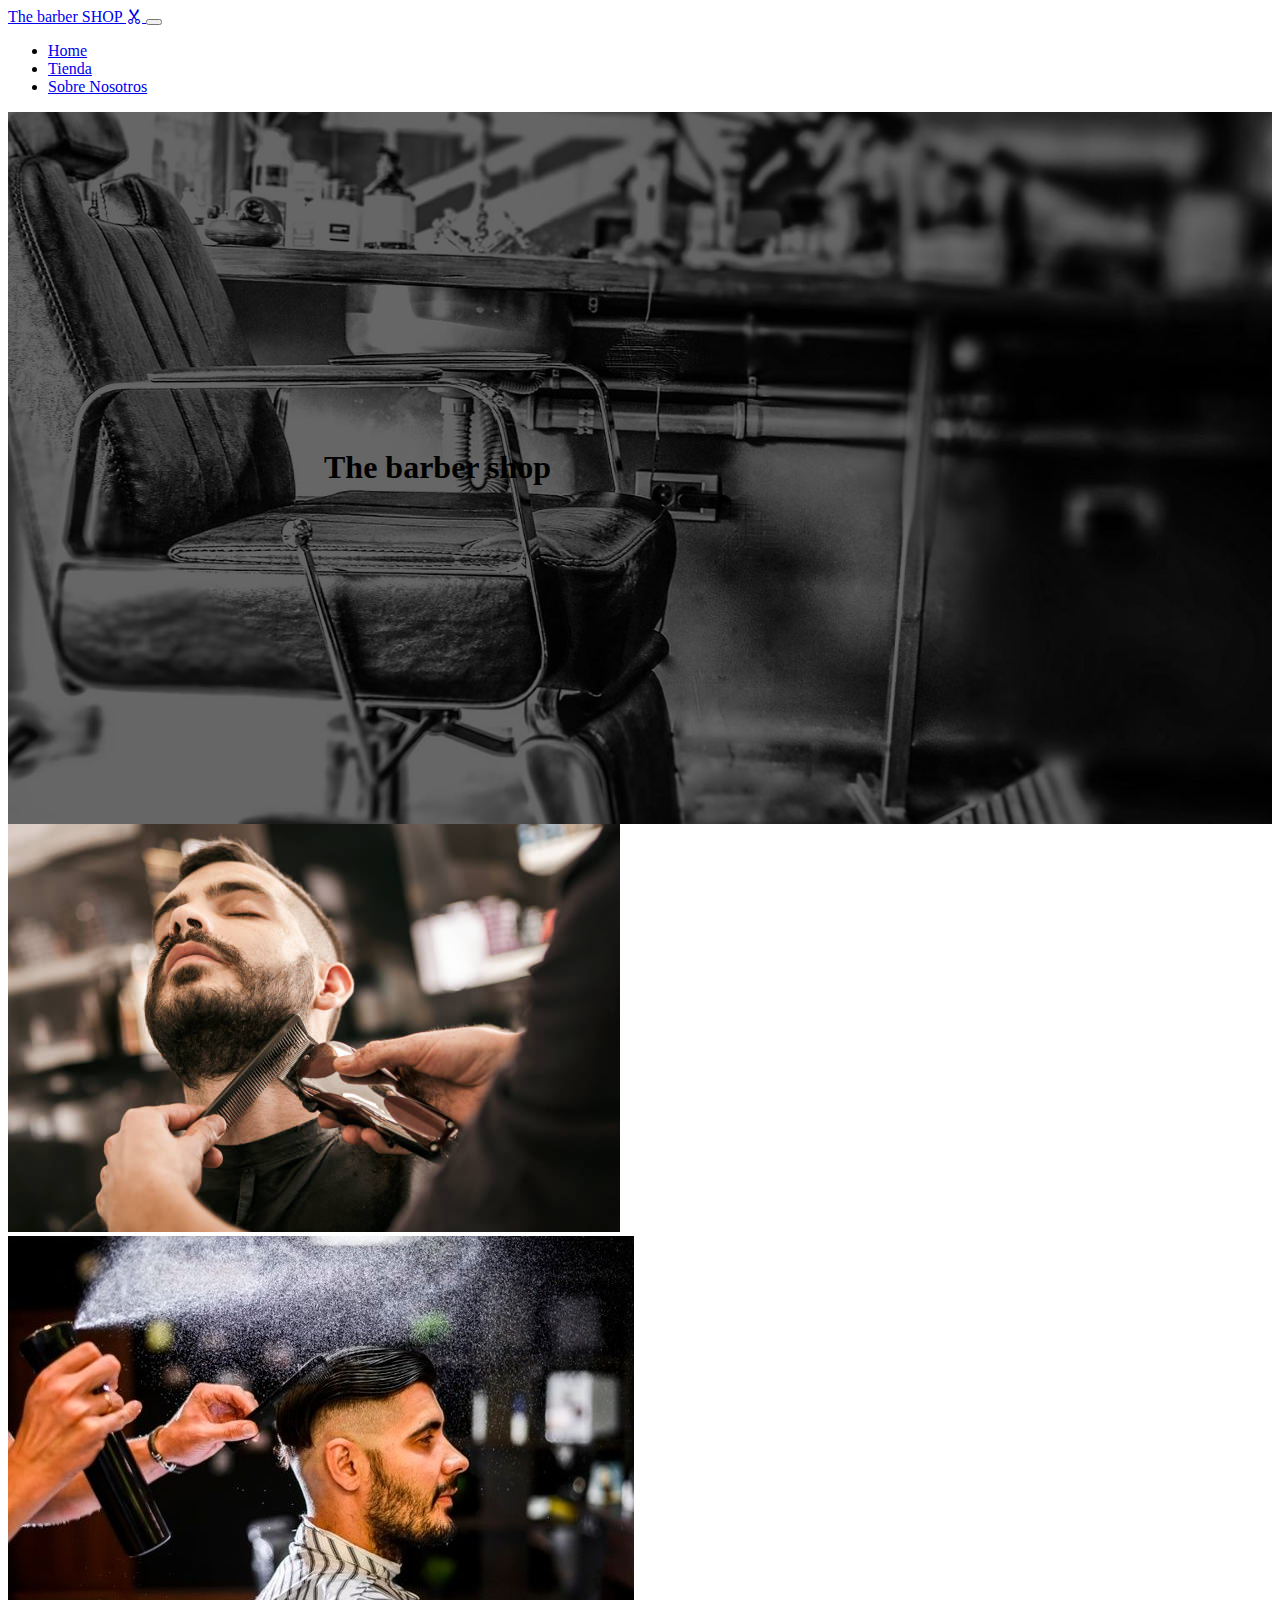
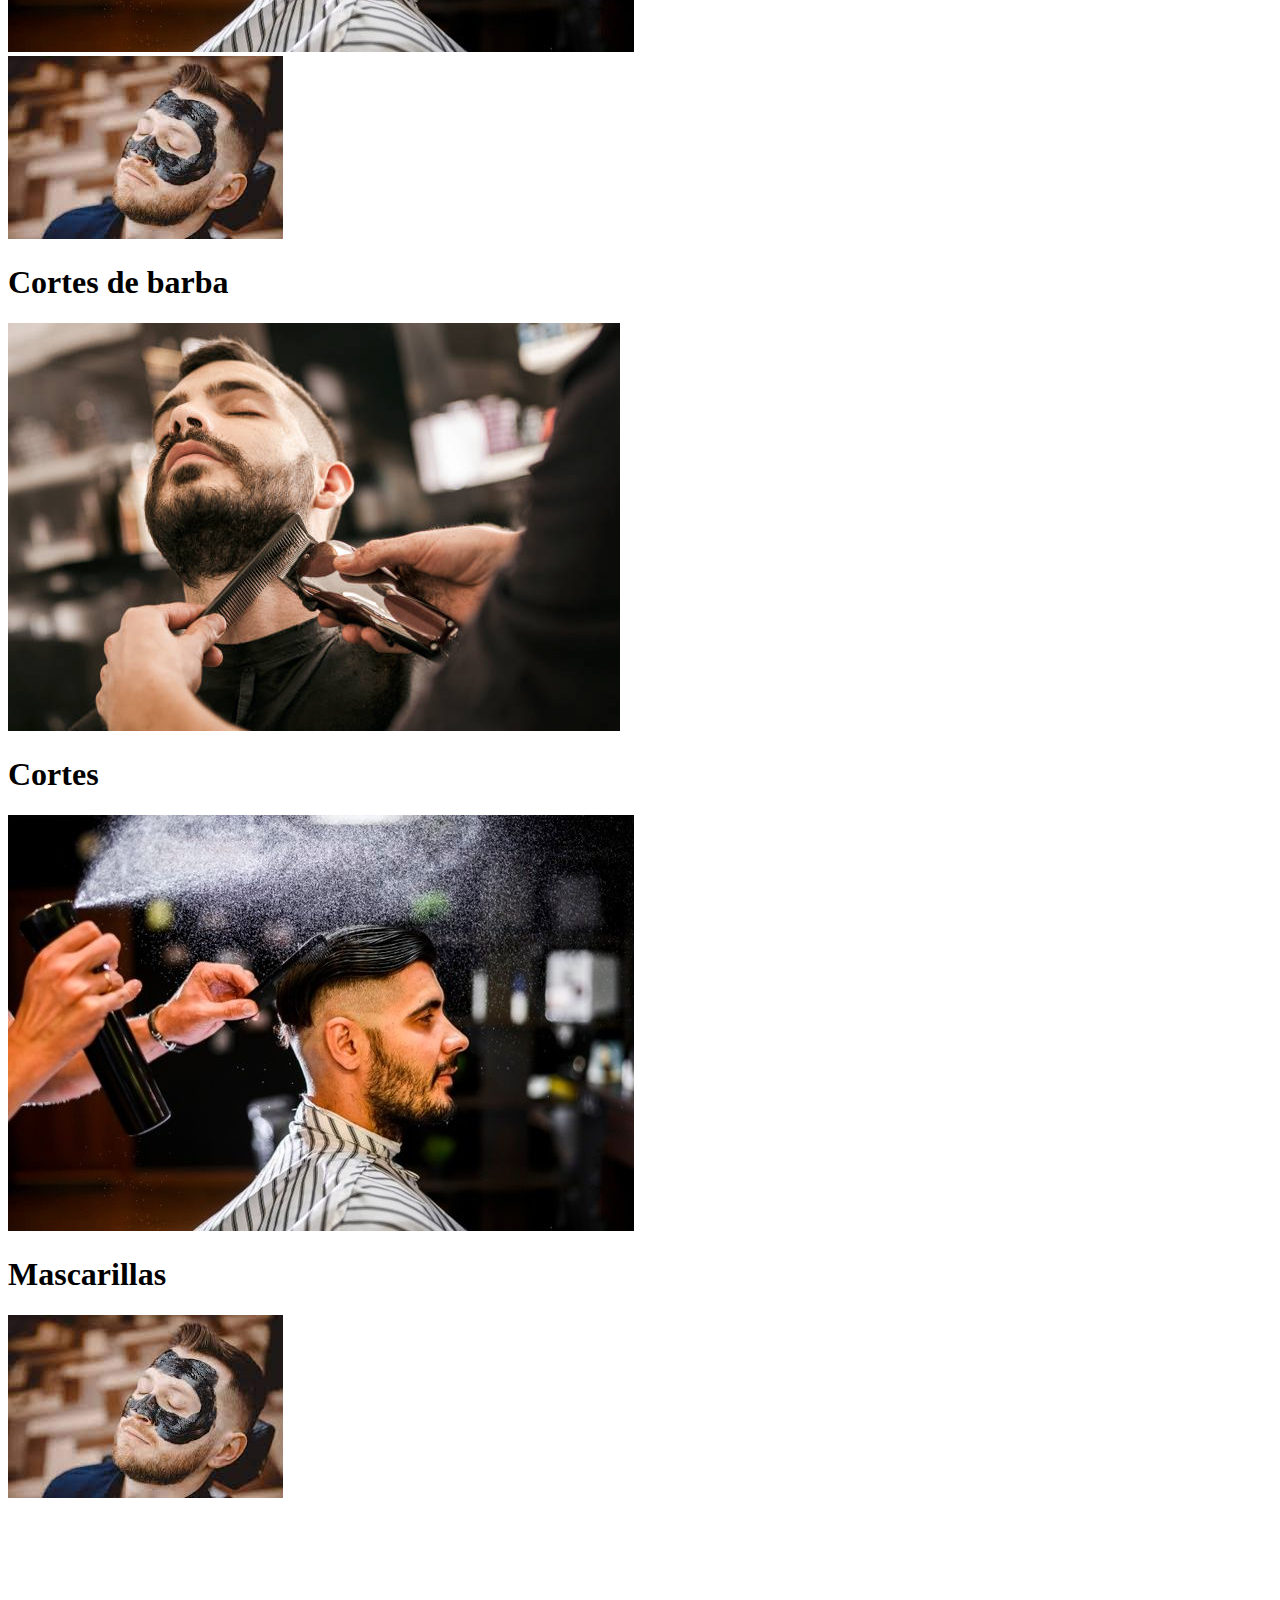
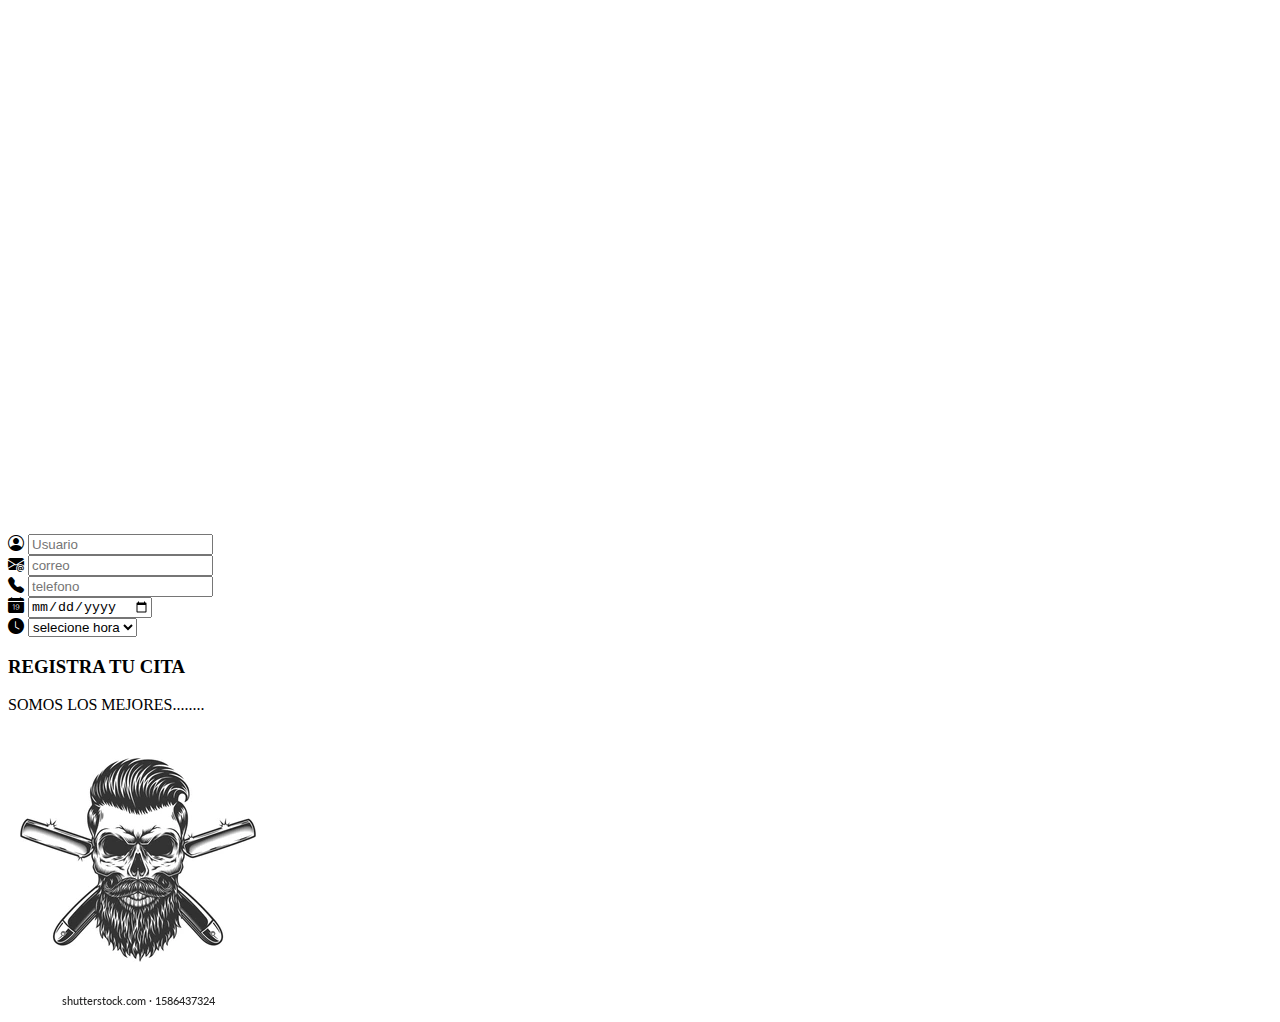
<file: index.html>
<!DOCTYPE html>
<html lang="en">

<head>
  <meta charset="UTF-8">
  <meta http-equiv="X-UA-Compatible" content="IE=edge">
  <meta name="viewport" content="width=device-width, initial-scale=1.0">
  <title>Document</title>
  <link rel="stylesheet" href="./styles/estilosHome.css">
  <link href="https://cdn.jsdelivr.net/npm/bootstrap@5.3.0-alpha3/dist/css/bootstrap.min.css" rel="stylesheet"
    integrity="sha384-KK94CHFLLe+nY2dmCWGMq91rCGa5gtU4mk92HdvYe+M/SXH301p5ILy+dN9+nJOZ" crossorigin="anonymous">
  <link rel="stylesheet" href="https://cdn.jsdelivr.net/npm/bootstrap-icons@1.10.5/font/bootstrap-icons.css">
</head>

<body>
  <header>
    <nav class="navbar navbar-expand-lg bg-dark navbar-dark fixed-top">
      <div class="container-fluid">
        <a class="navbar-brand" href="./index.html">
          The barber SHOP
          <i class="bi bi-scissors"></i>
        </a>
        <button class="navbar-toggler" type="button" data-bs-toggle="collapse" data-bs-target="#navbarNav"
          aria-controls="navbarNav" aria-expanded="false" aria-label="Toggle navigation">
          <span class="navbar-toggler-icon"></span>
        </button>
        <div class="collapse navbar-collapse" id="navbarNav">
          <ul class="navbar-nav">
            <li class="nav-item">
              <a class="nav-link active" aria-current="page" href="#">Home</a>
            </li>
            <li class="nav-item">
              <a class="nav-link" href="#">Tienda</a>
            </li>
            <li class="nav-item">
              <a class="nav-link" href="#">Sobre Nosotros</a>
            </li>

          </ul>
        </div>
      </div>
    </nav>
  </header>
  <main>
    <section class="banner text-white fw-bold">
      <h1>The barber shop</h1>
    </section>
    <section>
      <div class="container my-5">
        <div class="row">
          <div class="col-12 col-md-4"><img src="./img/servicio1.jpg" alt="foto1" class="img-fluid w-100"></div>
          <div class="col-12 col-md-4"><img src="./img/servicio2.jpg" alt="foto2" class="img-fluid w-100"></div>
          <div class="col-12 col-md-4"><img src="./img/servicio3.jpg" alt="foto3" class="img-fluid w-100"></div>
        </div>
      </div>
    </section>
    <section>
      <div class="container my-5 ">
        <div class="row row-cols-1 row-cols-md-3">
          <div class="col">
            <div class="card h-100 shadow">
              <h1 class="text-center">Cortes de barba</h1><img src="./img/servicio1.jpg" alt="foto1"
                class="img-fluid w-100">
            </div>
          </div>
          <div class="col">
            <div class="card h-100 shadow">
              <h1 class="text-center">Cortes</h1><img src="./img/servicio2.jpg" alt="foto2" class="img-fluid w-100">
            </div>
          </div>
          <div class="col">
            <div class="card h-100 shadow">
              <h1 class="text-center">Mascarillas</h1><img src="./img/servicio3.jpg" alt="foto3"
                class="img-fluid w-100">
            </div>
          </div>
        </div>
      </div>
    </section>
    <section class="banner2">

    </section>
    <section>
      <div class="container mt-3">
        <div class="row justify-content-center">
          <div class="col-12 col-md-5 align-self-center">
            <form>
              <div class="row">
                <div class="col-12 col-md-6">
                  <div class="input-group mb-3">
                    <span class="input-group-text" id="basic-addon1">
                      <i class="bi bi-person-circle"></i>
                    </span>
                    <input type="text" class="form-control" placeholder="Usuario" aria-label="Username"
                      aria-describedby="basic-addon1">
                  </div>
                </div>
                <div class="col-12 col-md-6">
                  <div class="input-group mb-3">
                    <span class="input-group-text" id="basic-addon1">
                      <i class="bi bi-envelope-at-fill"></i>
                    </span>
                    <input type="text" class="form-control" placeholder="correo" aria-label="Username"
                      aria-describedby="basic-addon1">
                  </div>
                </div>
              </div>
              <div class="row">
                <div class="col-12">
                  <div class="input-group mb-3">
                    <span class="input-group-text" id="basic-addon1">
                      <i class="bi bi-telephone-fill"></i>
                    </span>
                    <input type="text" class="form-control" placeholder="telefono" aria-label="Username"
                      aria-describedby="basic-addon1">
                  </div>
                </div>
              </div>
              <div class="row">
                <div class="col-12 col-md-6">
                  <div class="input-group mb-3">
                    <span class="input-group-text" id="basic-addon1">
                      <i class="bi bi-calendar-date-fill"></i>
                    </span>
                    <input type="date" class="form-control" placeholder="fecha" aria-label="Username"
                      aria-describedby="basic-addon1">
                  </div>
                </div>
                <div class="col-12 col-md-6">
                  <div class="input-group mb-3">
                    <span class="input-group-text" id="basic-addon1">
                      <i class="bi bi-clock-fill"></i>
                    </span>
                    <select class="form-select" aria-label="Default select example">
                      <option selected>selecione hora</option>
                      <option value="1">1pm - 2pm</option>
                      <option value="2">3pm - 4pm</option>
                      <option value="3">5pm - 6pm</option>
                    </select>
                  </div>
                </div>
              </div>
            </form>
          </div>
          <div class="col-12 col-md-3">
            <h3>REGISTRA TU CITA</h3>
            <P>SOMOS LOS MEJORES........</P>
            <img src="./img/logo.png" alt="logo">
          </div>
        </div>
      </div>
    </section>
  </main>
  <footer></footer>
  <script src="https://cdn.jsdelivr.net/npm/bootstrap@5.3.0-alpha3/dist/js/bootstrap.bundle.min.js"
    integrity="sha384-ENjdO4Dr2bkBIFxQpeoTz1HIcje39Wm4jDKdf19U8gI4ddQ3GYNS7NTKfAdVQSZe"
    crossorigin="anonymous"></script>
</body>

</html>
</file>
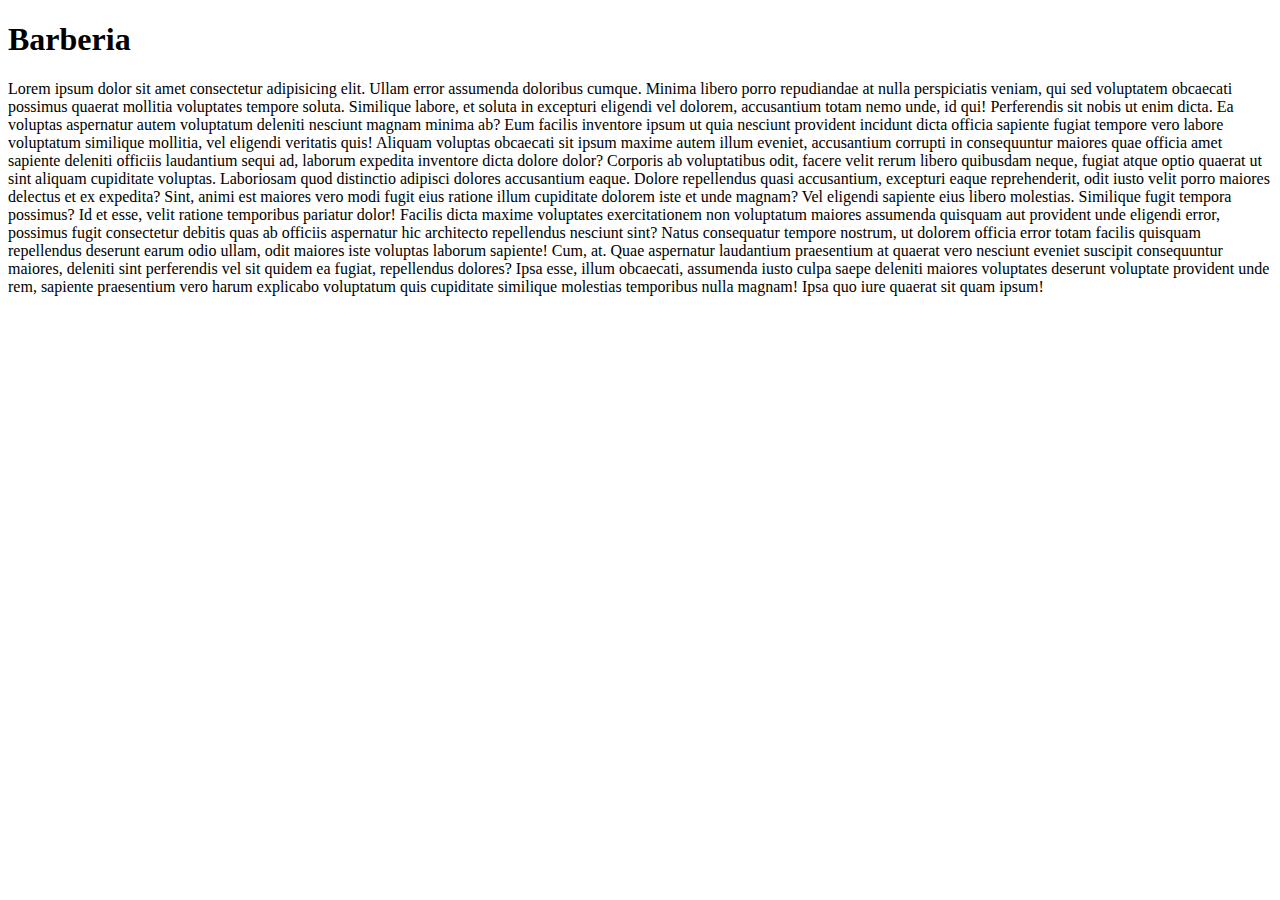
<file: columnas.html>
<!DOCTYPE html>
<html lang="en">
<head>
    <meta charset="UTF-8">
    <meta http-equiv="X-UA-Compatible" content="IE=edge">
    <meta name="viewport" content="width=device-width, initial-scale=1.0">
    <title>Document</title>
    <link href="https://cdn.jsdelivr.net/npm/bootstrap@5.3.0-alpha3/dist/css/bootstrap.min.css" rel="stylesheet" integrity="sha384-KK94CHFLLe+nY2dmCWGMq91rCGa5gtU4mk92HdvYe+M/SXH301p5ILy+dN9+nJOZ" crossorigin="anonymous">
</head>
<body>
    <header></header>
    <main>
        <div class="container-fluid">
            <div class="row justify-content-center">
                <div class="col-12 col-md-4 bg-primary"><h1>Barberia</h1>
                </div>
                <div class="col-12 col-md-4 bg-warning"><P>Lorem ipsum dolor sit amet consectetur adipisicing elit. Ullam error assumenda doloribus cumque. Minima libero porro repudiandae at nulla perspiciatis veniam, qui sed voluptatem obcaecati possimus quaerat mollitia voluptates tempore soluta. Similique labore, et soluta in excepturi eligendi vel dolorem, accusantium totam nemo unde, id qui! Perferendis sit nobis ut enim dicta. Ea voluptas aspernatur autem voluptatum deleniti nesciunt magnam minima ab? Eum facilis inventore ipsum ut quia nesciunt provident incidunt dicta officia sapiente fugiat tempore vero labore voluptatum similique mollitia, vel eligendi veritatis quis! Aliquam voluptas obcaecati sit ipsum maxime autem illum eveniet, accusantium corrupti in consequuntur maiores quae officia amet sapiente deleniti officiis laudantium sequi ad, laborum expedita inventore dicta dolore dolor? Corporis ab voluptatibus odit, facere velit rerum libero quibusdam neque, fugiat atque optio quaerat ut sint aliquam cupiditate voluptas. Laboriosam quod distinctio adipisci dolores accusantium eaque. Dolore repellendus quasi accusantium, excepturi eaque reprehenderit, odit iusto velit porro maiores delectus et ex expedita? Sint, animi est maiores vero modi fugit eius ratione illum cupiditate dolorem iste et unde magnam? Vel eligendi sapiente eius libero molestias. Similique fugit tempora possimus? Id et esse, velit ratione temporibus pariatur dolor! Facilis dicta maxime voluptates exercitationem non voluptatum maiores assumenda quisquam aut provident unde eligendi error, possimus fugit consectetur debitis quas ab officiis aspernatur hic architecto repellendus nesciunt sint? Natus consequatur tempore nostrum, ut dolorem officia error totam facilis quisquam repellendus deserunt earum odio ullam, odit maiores iste voluptas laborum sapiente! Cum, at. Quae aspernatur laudantium praesentium at quaerat vero nesciunt eveniet suscipit consequuntur maiores, deleniti sint perferendis vel sit quidem ea fugiat, repellendus dolores? Ipsa esse, illum obcaecati, assumenda iusto culpa saepe deleniti maiores voluptates deserunt voluptate provident unde rem, sapiente praesentium vero harum explicabo voluptatum quis cupiditate similique molestias temporibus nulla magnam! Ipsa quo iure quaerat sit quam ipsum!</P></div>
            </div>
        </div>




    </main>
    <footer></footer>
    
    <script src="https://cdn.jsdelivr.net/npm/bootstrap@5.3.0-alpha3/dist/js/bootstrap.bundle.min.js" integrity="sha384-ENjdO4Dr2bkBIFxQpeoTz1HIcje39Wm4jDKdf19U8gI4ddQ3GYNS7NTKfAdVQSZe" crossorigin="anonymous"></script>  
</body>
</html>
</file>
<file: styles/estilosHome.css>
.banner{
    background-image: url("../img/baner.jpg");
    padding: 25%;
    background-size: cover;
    background-position: top center;
    background-attachment: fixed;
    position: relative;
    z-index: 1;
}

.banner::after{
    content: "";
    position: absolute;
    top: 0;
    left: 0;
    width: 100%;
    height: 100%;
    background-color: black;
    opacity: 0.5;
    z-index: -1;
}

.banner2{
    background-image: url("../img/baner2.jpg");
    padding: 25%;
    background-size: cover;
    background-position: top center;
    background-attachment: fixed;
}
</file>
